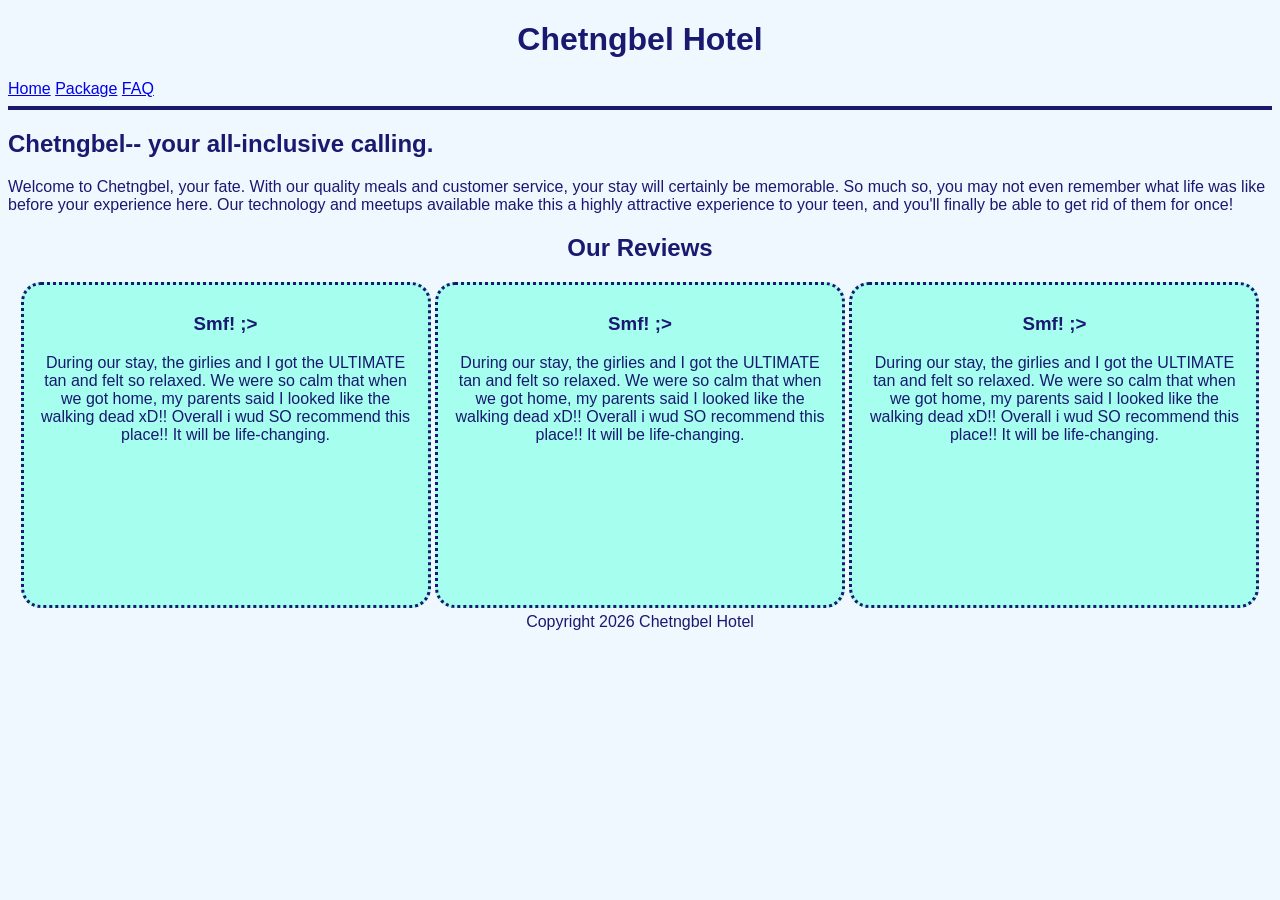
<file: index.html>
<!DOCTYPE html>
<html lang="en">
    <head>
        <title>Chetngbel Hotel | Home</title>
        <meta charset="UTF-8" />
        <link rel="stylesheet" href="styles.css" />
    </head>
    <body id="page">
        <header>
            <h1>Chetngbel Hotel</h1>
            <nav>
                <li><a href='index.html'>Home</a></li>
                <li><a href='package.html'>Package</a></li>
                <li><a href='faq.html'>FAQ</a></li>
            </nav>
            <hr id="ruler" />
        </header>
        <main>
            <section>
                <h2>Chetngbel-- your all-inclusive <span id="calling">calling</span>.</h2>
                <script>
                    let calling = document.getElementById('calling');
                    calling.onmouseover = function() {
                        calling.textContent = "ending";
                        for(let i=0; i < 4; i++) {
                            alert("Chetngbel is your safe haven :)");
                        }
                    }
                </script>
                <p>
                    Welcome to Chetngbel, your <span id="fate">fate</span>. With our quality meals and customer service, your stay will certainly 
                    be memorable. So much so, you may not even remember what life was like before your experience here. Our technology and 
                    meetups available make this a highly attractive experience to your teen, and you'll finally be able to get rid of them for 
                    once!
                </p>
                <script>
                    let fate = document.getElementById('fate');
                    let page = document.getElementById('page');
                    let ruler = document.getElementById('ruler');
                    let reviewBoxes = document.getElementsByClassName('review-box');
                    fate.onmouseover = function() {
                        fate.textContent = "demise";
                        page.style.backgroundColor = '#CC0000';
                        page.style.color = "#331B02";
                        page.style.fontFamily = 'Times New Roman';
                        ruler.style.borderColor = '#331B02';
                    }
                </script>
            </section>
            <section id="reviews">
                <h2>Our Reviews</h2>
                <div class="review-box">
                    <h3>Smf! ;></h3>
                    <p>During our stay, the girlies and I got the ULTIMATE tan and felt so relaxed. We were so calm that when we got home, 
                        my parents said I looked like the walking dead xD!! Overall i wud SO recommend this place!! It will be life-changing.
                    </p>
                </div>
                <div class="review-box">
                    <h3>Smf! ;></h3>
                    <p>During our stay, the girlies and I got the ULTIMATE tan and felt so relaxed. We were so calm that when we got home, 
                        my parents said I looked like the walking dead xD!! Overall i wud SO recommend this place!! It will be life-changing.
                    </p>
                </div>
                <div class="review-box">
                    <h3>Smf! ;></h3>
                    <p>During our stay, the girlies and I got the ULTIMATE tan and felt so relaxed. We were so calm that when we got home, 
                        my parents said I looked like the walking dead xD!! Overall i wud SO recommend this place!! It will be life-changing.
                    </p>
                </div>
            </section>
        </main>
        <footer>Copyright 2026 Chetngbel Hotel</footer>
    </body>
</html>
</file>
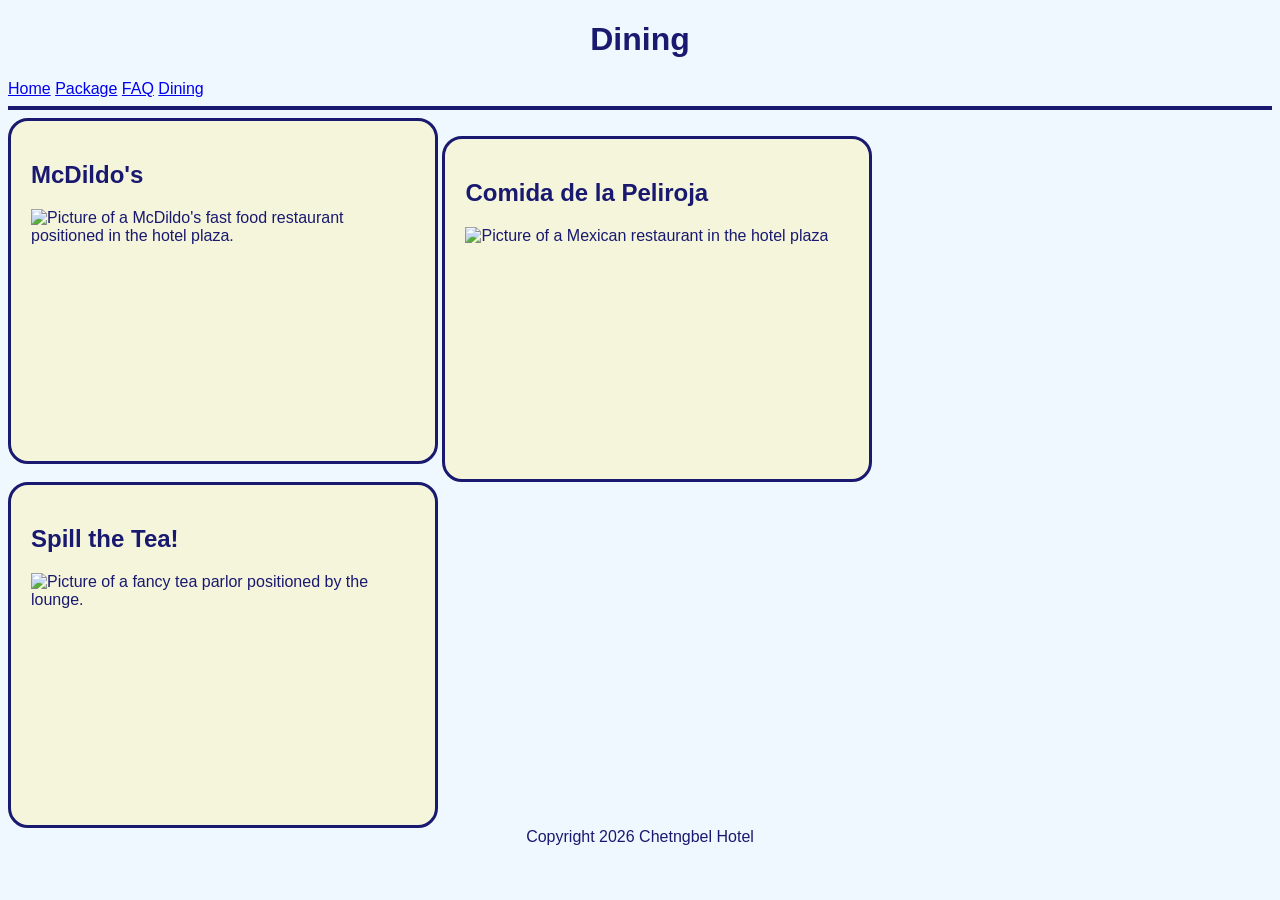
<file: dining.html>
<!DOCTYPE html>
<html lang="en">
    <head>
        <title>Chetnbel Hotel | Dining</title>
        <meta charset="UTF-8" />
        <link rel="stylesheet" href="styles.css" />
    </head>
    <body>
        <header>
            <h1>Dining</h1>
            <nav>
                <li><a href="index.html">Home</a></li>
                <li><a href="package.html">Package</a></li>
                <li><a href="faq.html">FAQ</a></li>
                <li><a href="dining.html">Dining</a></li>
            </nav>
            <hr />
        </header>
        <main>
            <div class="restaurant">
                <h2>McDildo's</h2>
                <img alt="Picture of a McDildo's fast food restaurant positioned in the hotel plaza." />
            </div>
            <div class="restaurant">
                <h2>Comida de la Peliroja</h2>
                <img alt="Picture of a Mexican restaurant in the hotel plaza" />
            </div>
            <div class="restaurant">
                <h2>Spill the Tea!</h2>
                <img alt="Picture of a fancy tea parlor positioned by the lounge." />
            </div>
        </main>
        <footer>Copyright 2026 Chetngbel Hotel</footer>
    </body>
</html>
</file>
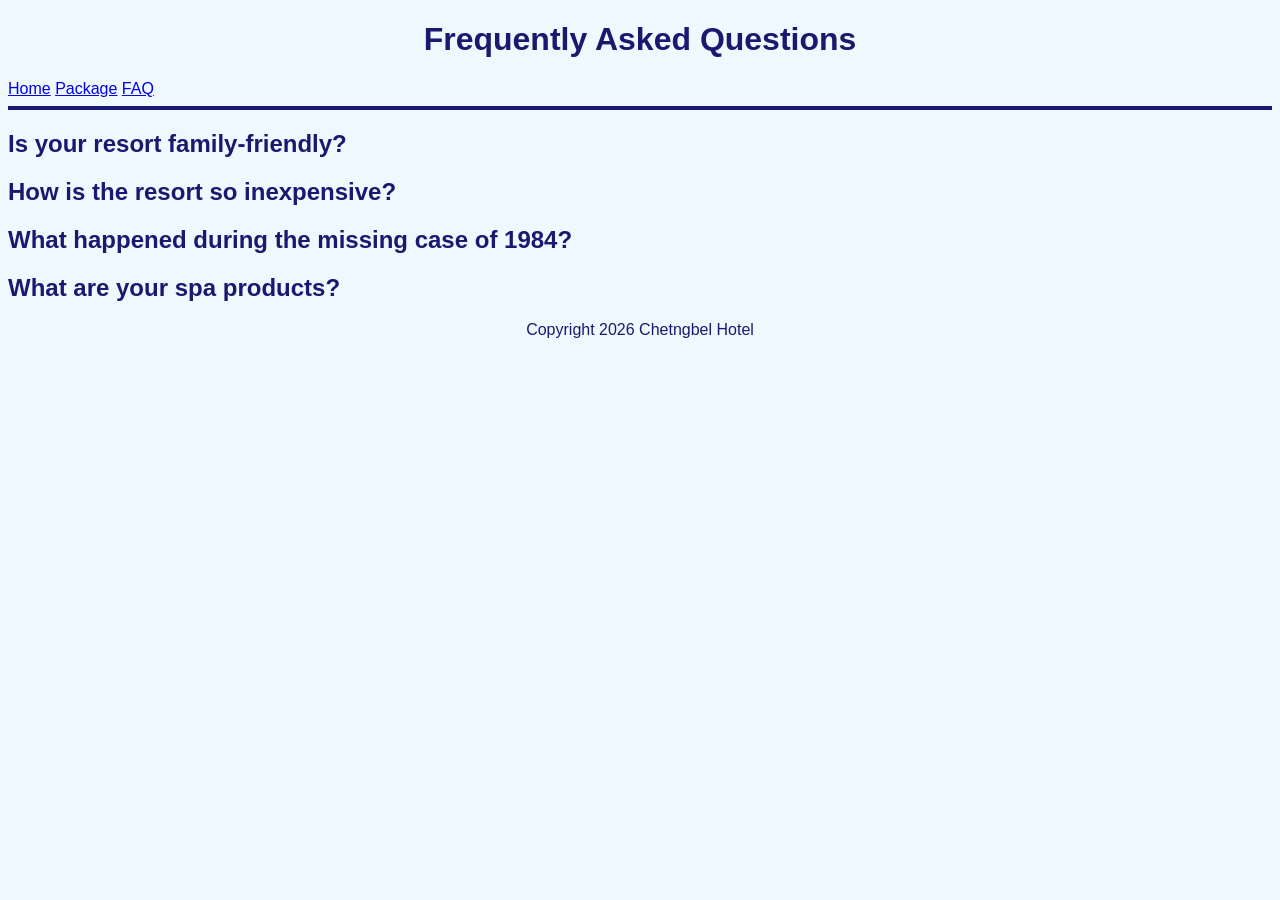
<file: faq.html>
<!DOCTYPE html>
<html lang="en">
    <head>
        <title>Chetngbel Hotel | FAQ</title>
        <meta charset="UTF-8" />
        <link rel="stylesheet" href="styles.css" />
    </head>
    <body>
        <header>
            <h1>Frequently Asked Questions</h1>
            <nav>
                <li><a href='index.html'>Home</a></li>
                <li><a href='package.html'>Package</a></li>
                <li><a href='faq.html'>FAQ</a></li>
            </nav>
            <hr />
        </header>
        <main id="faq">
            <h2 id="family">Is your resort family-friendly?</h2>
            <p id="family-answer" class="faq-answer"></p>
            <script>
                let familyQuestion = document.getElementById('family');
                let familyAnswer = document.getElementById('family-answer');
                familyQuestion.onmousedown = function() {
                    console.log('Something is seriously wrong.');
                    console.log("They're lying to you. Please. Help me.");
                    familyAnswer.textContent = "Of course! Our resort offers only the safest, most soothing havens for parents and littles.";
                }
            </script>
            <h2 id="cheap">How is the resort so inexpensive?</h2>
            <p id="cheap-answer" class="faq-answer"></p>
            <script>
                let cheapQuestion = document.getElementById('cheap');
                let cheapAnswer = document.getElementById('cheap-answer');
                cheapQuestion.onmousedown = function() {
                    console.log('The money is how they catch you.');
                    console.log("Please. Do not attend this resort.");
                    cheapAnswer.textContent = "Our resort is funded by the Aaliyah White Grant, our founder who died mysteriously and ";
                    cheapAnswer.textContent += "left her inheritance to help fund our resources and activities, leaving more worrying about fun!";
                }
            </script>
            <h2 id="missing">What happened during the missing case of 1984?</h2>
            <p id="missing-answer" class="faq-answer"></p>
            <script>
                let missingQuestion = document.getElementById('missing');
                let missingAnswer = document.getElementById('missing-answer');
                missingQuestion.onmousedown = function() {
                    console.log('Find us.');
                    console.log("Find our notes and escape this place.");
                    missingAnswer.textContent = "The girl had simply run away like teenagers tend to do. The parent made a stunt for clout ";
                    missingAnswer.textContent += "and to defame our beautiful utopia.";
                }
            </script>
            <h2 id="spa">What are your spa products?</h2>
            <p id="spa-answer" class="faq-answer"></p>
        </main>
        <footer>Copyright 2026 Chetngbel Hotel</footer>
    </body>
</html>
</file>
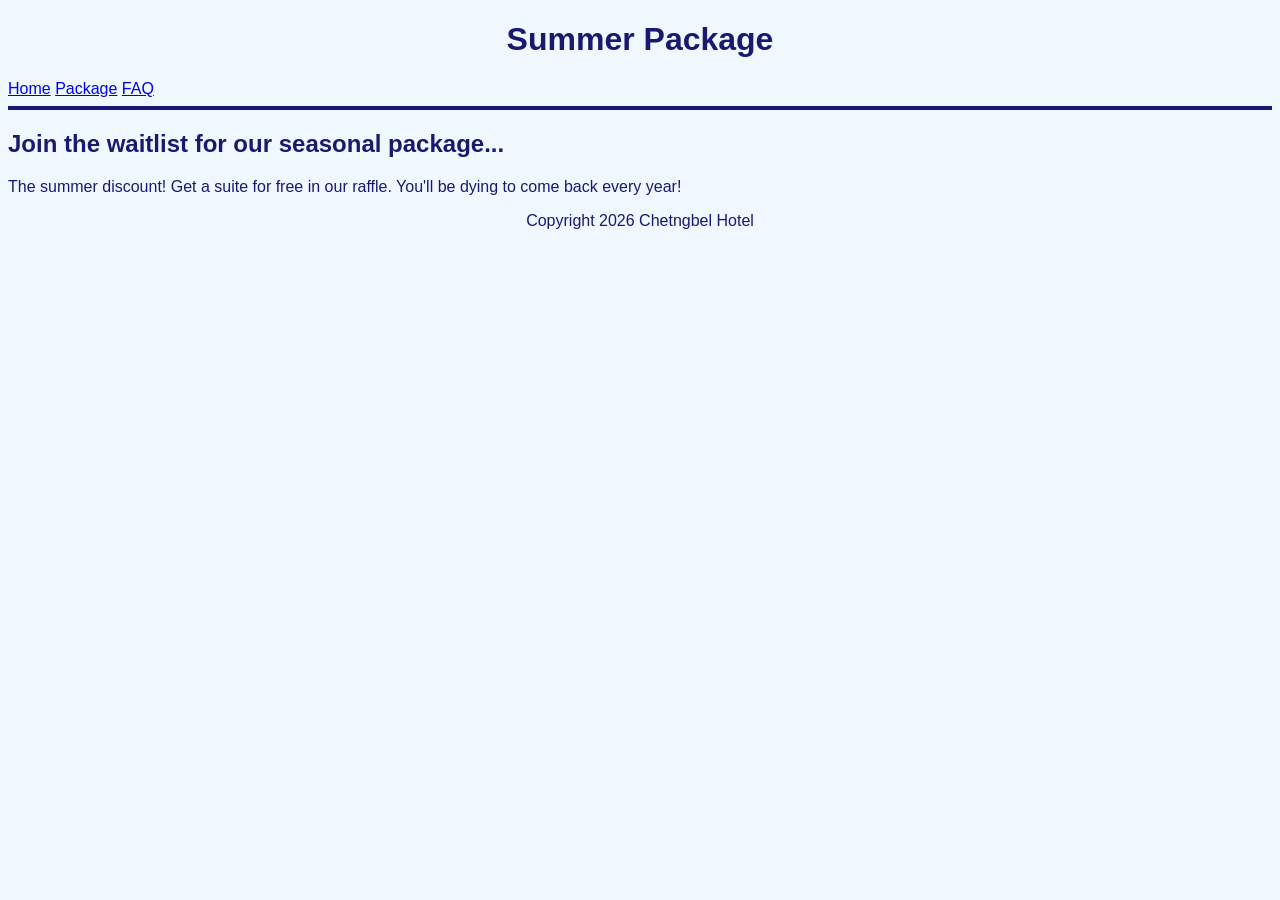
<file: package.html>
<!DOCTYPE html>
<html lang="en">
    <head>
        <title>Chetngbel Hotel | Summer Package</title>
        <meta charset="UTF-8" />
        <link rel="stylesheet" href="styles.css" />
    </head>
    <body id="page">
        <header>
            <h1>Summer Package</h1>
            <nav>
                <li><a href='index.html'>Home</a></li>
                <li><a href='package.html'>Package</a></li>
                <li><a href='faq.html'>FAQ</a></li>
            </nav>
            <hr />
        </header>
        <main>
            <section>
                <h2>
                    Join the waitlist for our seasonal <span id="package">package</span>... 
                </h2>
                <script>
                    let package = document.getElementById('package');
                    let page = document.getElementById('page');
                    package.onmouseover = function() {
                        package.textContent = "sacrifice";
                        alert('help me');
                        alert('rhelp me');
                        alert('ruhelp me');
                        alert('runhelp me');
                        alert('run.');
                    }
                </script>
                <p>
                    The summer discount! Get a suite for free in our raffle. You'll be dying 
                    to come back every year!
                </p>
            </section>
        </main>
        <footer>Copyright 2026 Chetngbel Hotel</footer>
    </body>
</html>
</file>
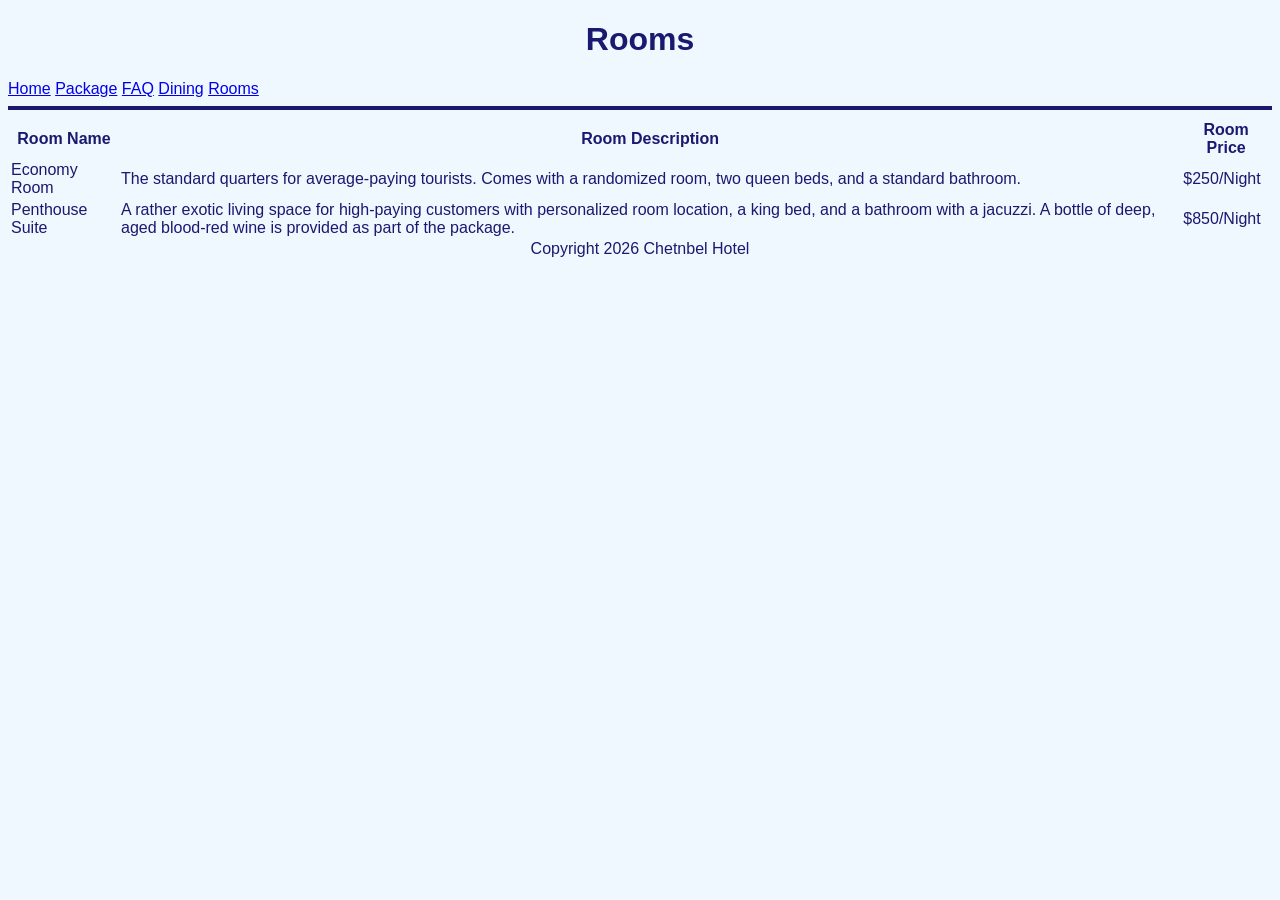
<file: rooms.html>
<!DOCTYPE html>
<html lang="en">
    <head>
        <title>Chetngbel Hotel | Rooms</title>
        <meta charset="UTF-8" />
        <link rel="stylesheet" href="styles.css" />
    </head>
    <body>
        <header>
            <h1>Rooms</h1>
            <nav>
                <li><a href="index.html">Home</a></li>
                <li><a href="package.html">Package</a></li>
                <li><a href="faq.html">FAQ</a></li>
                <li><a href="dining.html">Dining</a></li>
                <li><a href="rooms.html">Rooms</a></li>
            </nav>
            <hr />
        </header>
        <main>
            <table>
                <thead>
                    <tr>
                        <th>Room Name</th>
                        <th>Room Description</th>
                        <th>Room Price</th>
                    </tr>
                </thead>
                <tbody>
                    <tr>
                        <td>Economy Room</td>
                        <td>The standard quarters for average-paying tourists. 
                            Comes with a randomized room, two queen beds, and a standard bathroom.</td>
                        <td>$250/Night</td>
                    </tr>
                    <tr>
                        <td>Penthouse Suite</td>
                        <td>A rather exotic living space for high-paying customers with personalized room location, a king bed, and a bathroom 
                            with a jacuzzi. A bottle of deep, aged blood-red wine is provided as part of the package.
                        </td>
                        <td>$850/Night</td>
                    </tr>
                </tbody>
            </table>
        </main>
        <footer>Copyright 2026 Chetnbel Hotel</footer>
    </body>
</html>
</file>
<file: styles.css>
body {
    background-color:aliceblue;
    color:midnightblue;
    font-family: Arial, Helvetica, sans-serif;
}

h1 {
    text-align:center;
}

hr {
    border:2px double midnightblue;
}

nav li {
    list-style: none;
    display:inline-block;
}

#reviews {
    display:block;
    text-align:center;
    margin:5px;
}

.review-box {
    display:inline-block;
    background-color:rgba(148, 255, 235, 0.8);
    width:30vw;
    height:300px;
    padding:10px;
    border:3px dotted midnightblue;
    border-radius:20px;
}

faq h2 {
    display:block;
    border-radius:20px;
    border:2px solid midnightblue;
    background-color:antiquewhite;
    padding:10px;
}

.restaurant {
    border:3px solid midnightblue;
    border-radius:20px;
    background-color:beige;
    width:30vw;
    display: inline-block;
    height:300px;
    padding:20px;
}

footer {
    text-align: center;
}
</file>
